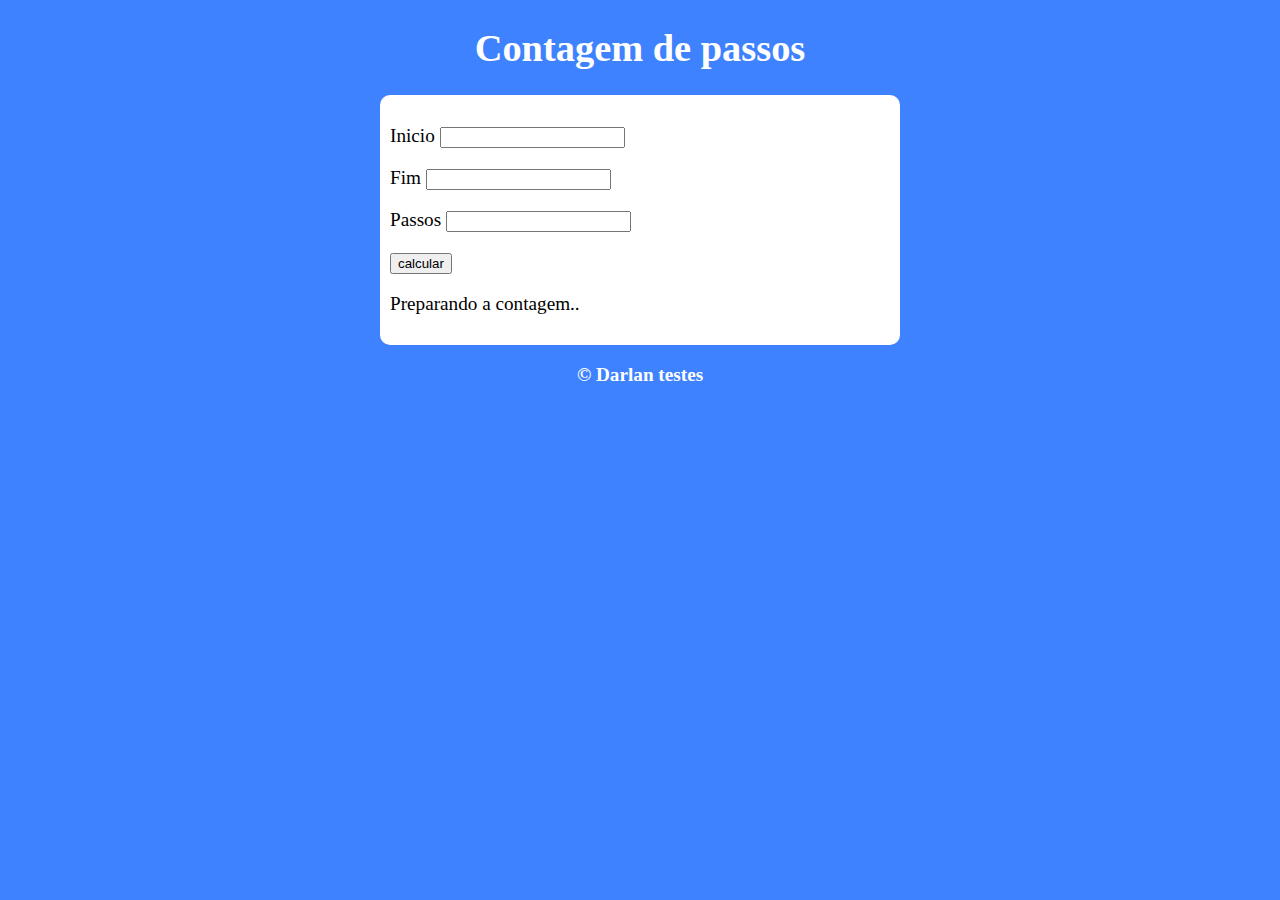
<file: javascript/index.html>
<!DOCTYPE html>
<html lang="pt-br">
<head>
  <meta charset="UTF-8">
  <meta http-equiv="X-UA-Compatible" content="IE=edge">
  <meta name="viewport" content="width=device-width, initial-scale=1.0">
  <link rel="stylesheet" href="style.css">
  <title> teste </title>
</head>
<body>
  <header>
    <h1> Contagem de passos </h1>
  </header> 
  <section class="dados">
    <div>
      <p> Inicio  <input type="number" name="inicio" id="txti"></p>
      <p> Fim  <input type="number" name="fim" id="txtf"></p>
      <p> Passos <input type="number" name="passo" id="txtp"></p>
      <input type="button" value="calcular" onclick="calcular()">
    </div>
    <div id="res">
      <p> Preparando a contagem..</p>
    </div>
  </section>
  <footer> 
    <p>  &copy; Darlan testes </p>

  </footer>
  <script src="script.js"></script>
</body>
</html>
</file>
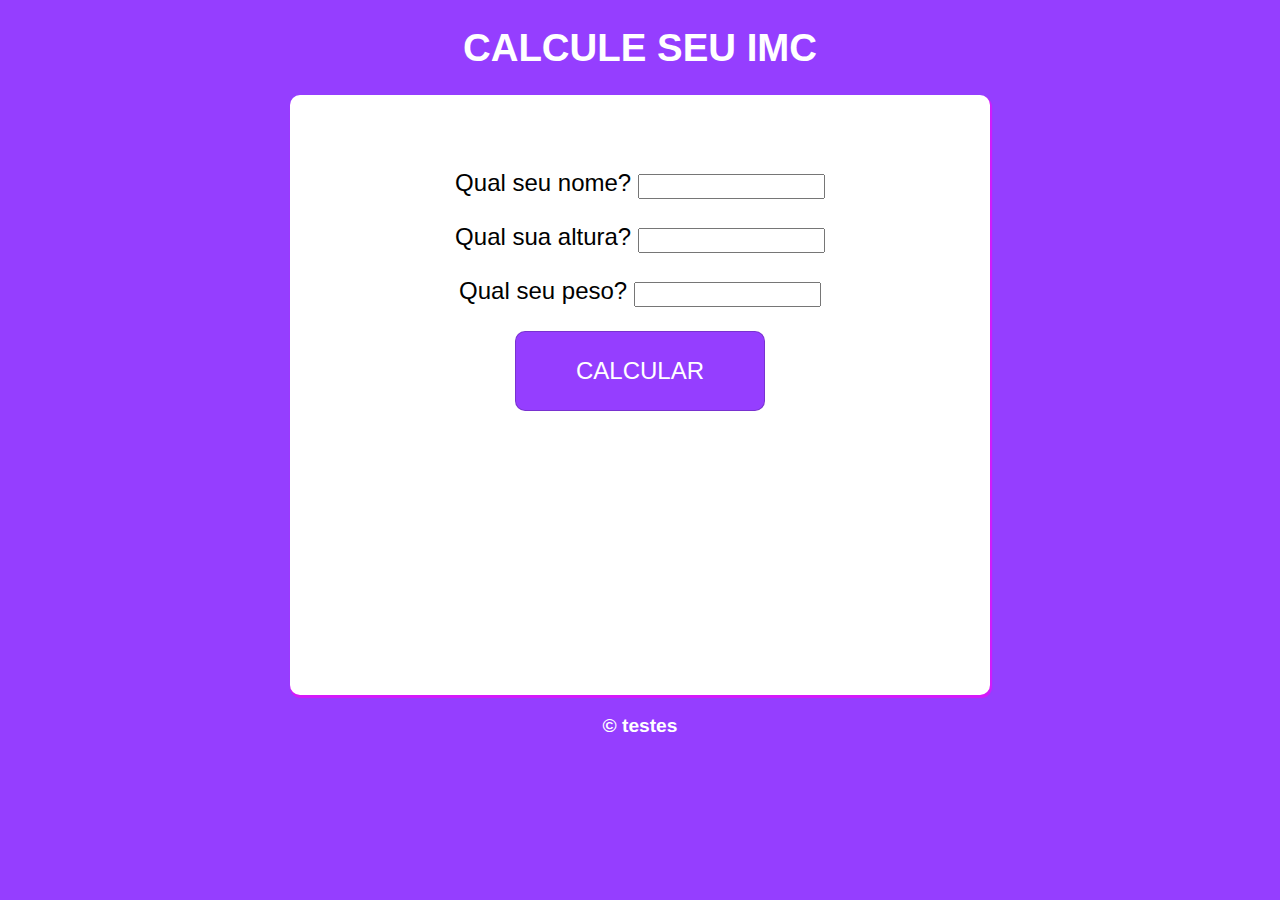
<file: javascript/e05/index.html>
<!DOCTYPE html>
<html lang="pt-br">
<head>
  <meta charset="UTF-8">
  <meta http-equiv="X-UA-Compatible" content="IE=edge">
  <meta name="viewport" content="width=device-width, initial-scale=1.0">
  <link rel="stylesheet" href="style.css">
  <title> Hora do dia </title>
</head>
  <header>
    <h1>  CALCULE SEU IMC</h1>
  </header> 
  <section class="box">
    <p> Qual seu nome? 
      <input type="text" id="txtnome" name="txtnome"> </p>

      <p> Qual sua altura?
      <input type="number" id="txtn1" name="txtn1">  </p>
 
    <p> Qual seu peso? 
      <input type="number" id="txtn2" name="txtn2">
    </p> 
    <input type="button" value="calcular" id="calcular" onclick="calcular()">
    <div id="res">
        
    </div>
    
  </section>
  <footer> 
    <p>  &copy; testes </p>

  </footer>
  <script src="script.js"></script>
</body>
</html>
</file>
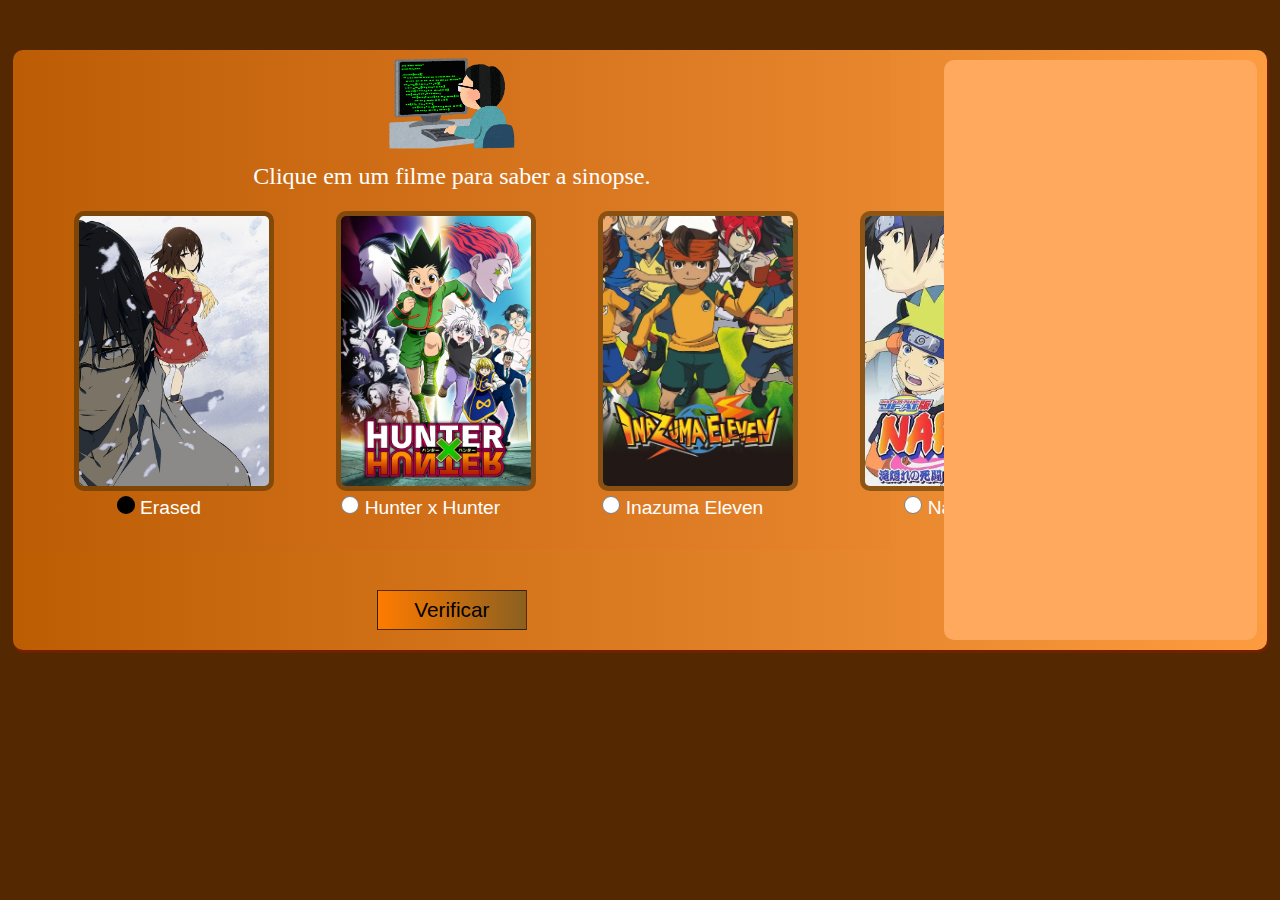
<file: javascript/e6/index.html>
<!DOCTYPE html>
<html lang="pt-br">
<head>
    <meta charset="UTF-8">
    <meta http-equiv="X-UA-Compatible" content="IE=edge">
    <meta name="viewport" content="width=device-width, initial-scale=1.0">
    <link rel="stylesheet" href="style.css">
    <title>Sinopses</title>
</head>
<body>
    <main>
        <section id="box">
                <div id="left">
                    <h1> <img src="pg1.png" alt=""></h1>
                    <p> Clique em um filme para saber a sinopse.</p>
            <div class="filmes">
            <div id="erased">
                <img src="erased.jpg" alt="">
                <input type="radio" id="op1" name="radsex" checked value="0"> 
                <label for="op1"> Erased </label>

        </div>   
            <div id="hxh">
                <img src="hxh.jpg" alt="">
                <input type="radio" id="op2" name="radsex"> 
                <label for="op2"> Hunter x Hunter 


            </div>
        <div id="inazuma">
            <img src="inazuma.jpg" alt="">
            <input type="radio" id="op3" name="radsex">
            <label for="op3"> Inazuma Eleven

        </label>
    </div>
            <div id="naruto">
                <img src="naruto.jpg" alt="">
                <input type="radio" id="op4" name="radsex">
                <label for="op4"> Naruto

            </label>
        </div> <br>
                
        </div>
        <div id="botao">
            <input type="button" value="Verificar" id="btn" onclick="verificar()">
        </div>

    </div>
                <div id="right">
                        <div id="res"> 
                        </div>
                        <div id="res1">
                            
                        </div>
                        <div id="res2">
                        </div>
                        <div id="res3">
                            
                        </div>
                                </div>

        </section>
    </main>
    <script src="script.js"></script>
</body>
</html>
</file>
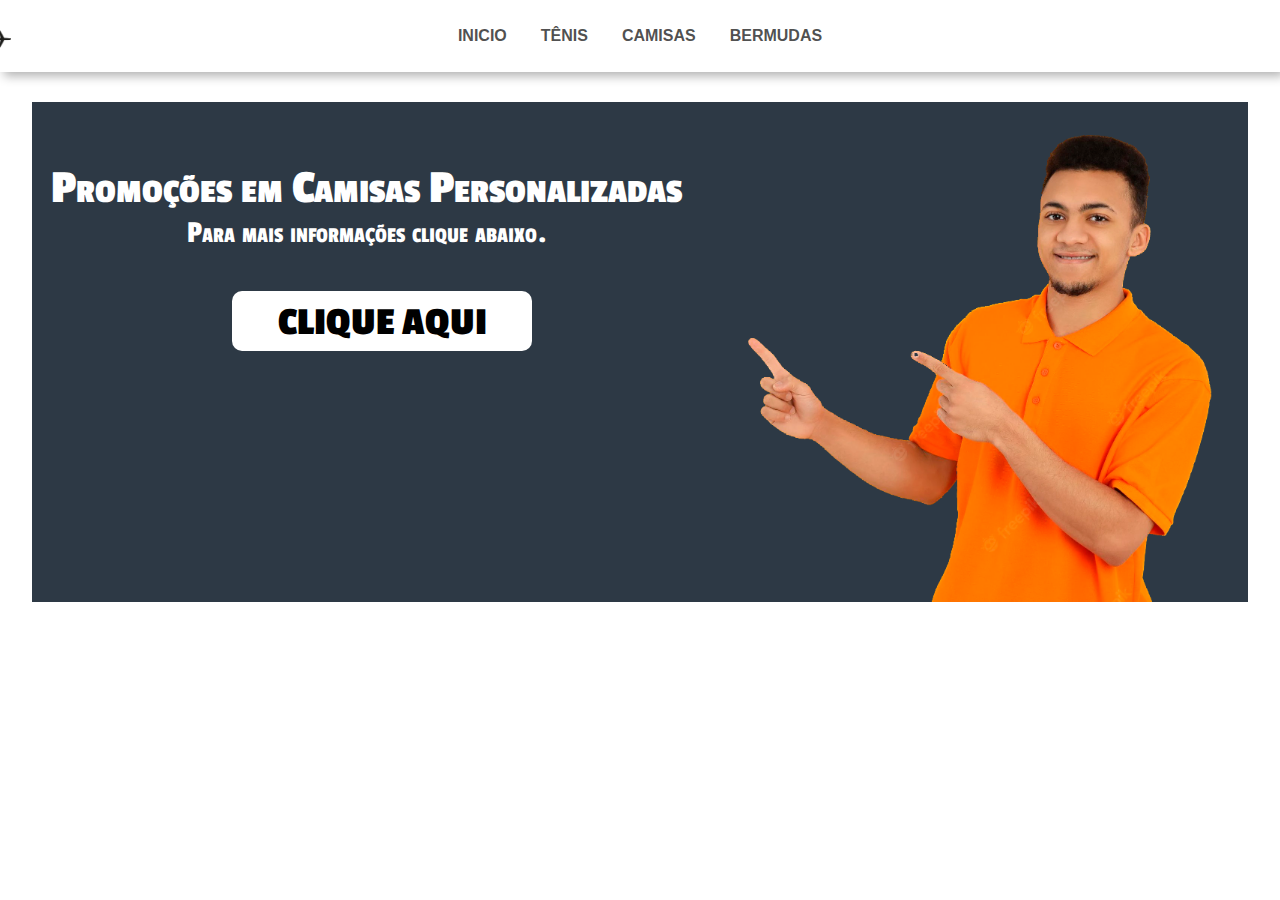
<file: javascript/ecomerce/index.html>
<!DOCTYPE html>
<html lang="pt-br">
<head>
    <meta charset="UTF-8">
    <meta http-equiv="X-UA-Compatible" content="IE=edge">
    <meta name="viewport" content="width=device-width, initial-scale=1.0">
    <link rel="stylesheet" href="index.css">
    <title>Douglas Imports </title>
</head>
<body>
    <header>
        <a href=""> <img src="img/importslogo.png.opdownload" alt=""></a>
        <nav>
            <li> <a href="#"> Inicio </a></li>
            <li> <a href="tenis.html"> Tênis </a></li>
            <li> <a href="camisas.html"> Camisas</a></li>
            <li> <a href="bermudas.html"> Bermudas </a></li>
        </nav>
    </header>
    <main>
        <section id="box">
            <div id="left">
                <h1> Promoções em Camisas Personalizadas </h1>
                <p> Para mais informações clique abaixo. </p>
                <div id="botao">
                    <a href="camisas.html"> Clique Aqui </a>
                </div>
            </div>
            <div id="right">
            </div>
        </section>
    </main>
</body>
</file>
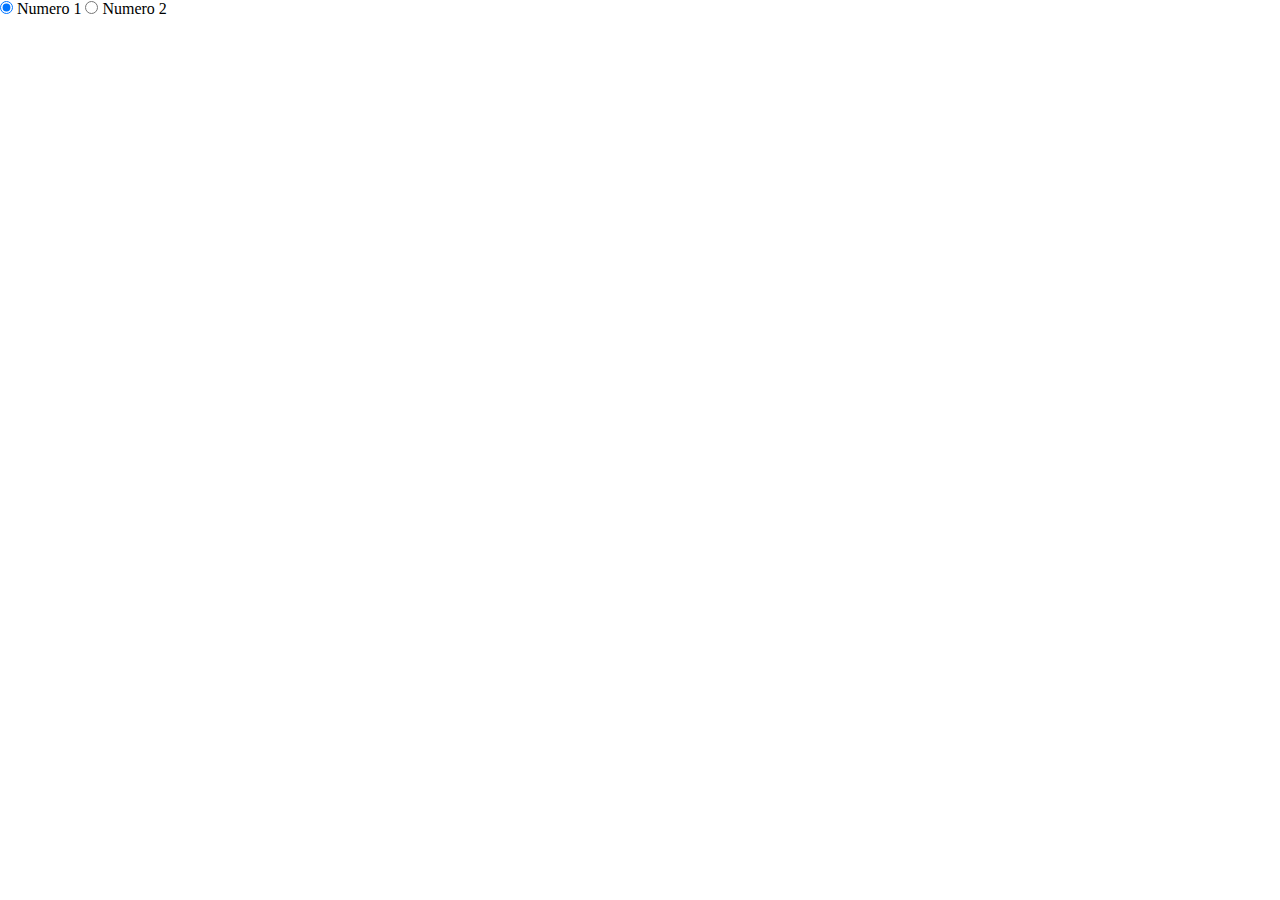
<file: javascript/ex-master/index.html>
<!DOCTYPE html>
<html lang="pt-br">
<head>
    <meta charset="UTF-8">
    <meta http-equiv="X-UA-Compatible" content="IE=edge">
    <meta name="viewport" content="width=device-width, initial-scale=1.0">
    <link rel="stylesheet" href="style.css">
    <script src="script.js" defer></script>
    <title>modal</title>
</head>
<body>
    <main>

                                <!---- ESSE É O MODAL 1 -->

        <input type="radio" name="radsex" id="f" checked onclick="abrirModal()">
        <label for="f"></label> Numero 1 
        <div class="bg-modal" id="modal"> 
            <div class="modal">
                <span id="close-modal" onclick="fecharModal()"> &times;</span>

                <h2> Esse é o modal1</h2>
                <p> Lorem ipsum dolor sit amet consectetur, adipisicing elit. Accusamus saepe reiciendis repellat magni. Aspernatur eaque cum, nemo, deleniti, perspiciatis minima corporis eveniet obcaecati nesciunt exercitationem neque ab placeat aperiam eligendi.</p>
            </div>
        </div>

                                <!---- ESSE É O MODAL 2 -->
                                <input type="radio" name="radsex" id="ff">
                                <label for="ff"></label> Numero 2 
                                <div class="bg-modal" id="modal"> 
                                    <div class="modal">
                                        <span id="close-modal" onclick="fecharModal()"> &times;</span>
                        
                                        <h2> Esse é o modal2</h2>
                                        <p> Lorem ipsum dolor sit amet consectetur, adipisicing elit. Accusamus saepe reiciendis repellat magni. Aspernatur eaque cum, nemo, deleniti, perspiciatis minima corporis eveniet obcaecati nesciunt exercitationem neque ab placeat aperiam eligendi.</p>
                                    </div>
                                </div>

        


    </main>
</body>
</html>
</file>
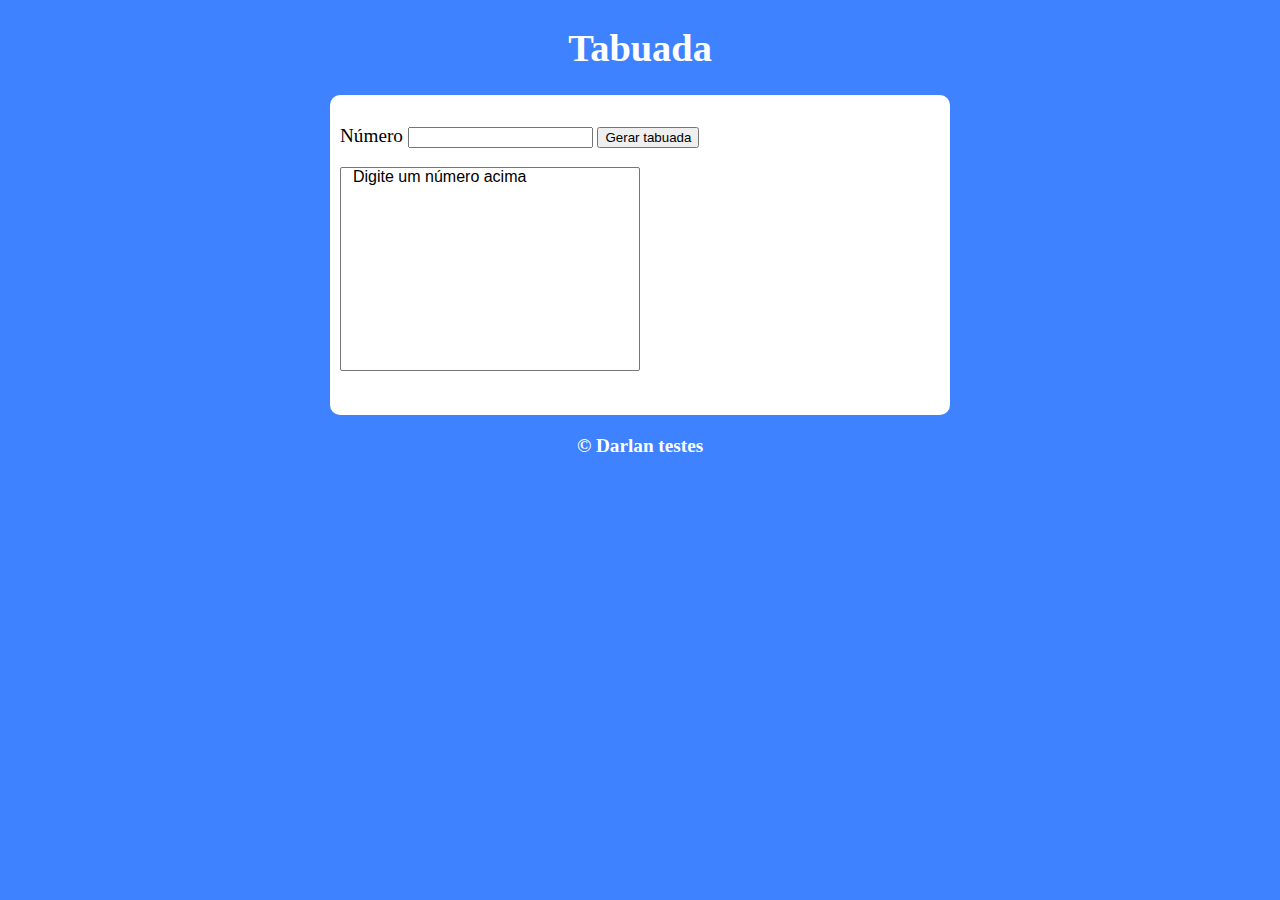
<file: javascript/ex2/index.html>
<!DOCTYPE html>
<html lang="pt-br">
<head>
  <meta charset="UTF-8">
  <meta http-equiv="X-UA-Compatible" content="IE=edge">
  <meta name="viewport" content="width=device-width, initial-scale=1.0">
  <link rel="stylesheet" href="style.css">
  <title> Tabuada </title>
</head>
<body>
  <header>
    <h1> Tabuada  </h1>
  </header> 
  <section class="dados">
    <div>
      <p> Número <input type="number" id="txtn">
      <input type="button" value="Gerar tabuada" onclick="tabuada()"></p>
    </div>
    <div>
        <select id="seltab" size="10" name="tabuada" >
            <option value="1"> Digite um número acima </option>
        </select>
        </div>
  </section>
  <footer> 
    <p>  &copy; Darlan testes </p>

  </footer>
  <script src="script.js"></script>
</body>
</html>
</file>
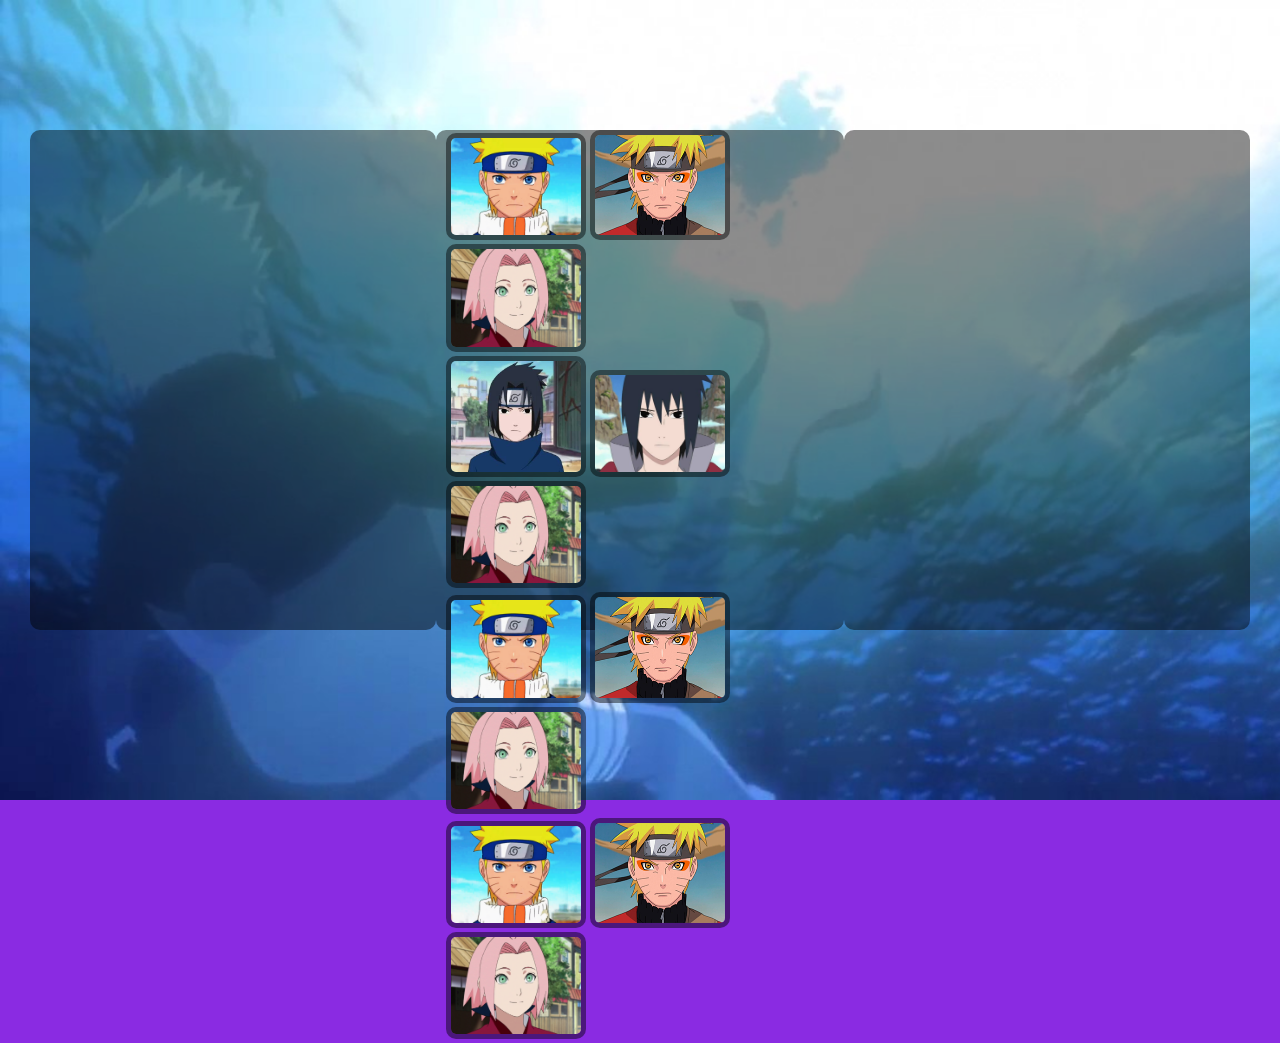
<file: javascript/ex3/index.html>
<!DOCTYPE html>
<html lang="pt-br">
<head>
  <meta charset="UTF-8">
  <meta http-equiv="X-UA-Compatible" content="IE=edge">
  <meta name="viewport" content="width=device-width, initial-scale=1.0">
  <link rel="stylesheet" href="style.css">
  <title> Foto </title>
</head>
<body>
  <header>
    <main>
      <section>
        <div id="q1">
        </div>
        <div id="q2">  <!---- IMAGENS DOS PERSONAGENS -->
          <div class="box1">
            <img src="narutoclassic.jpg" alt="naruto" id="narutoClassic" onclick="narutoClassic()">
          <img src="narutoerosenin.jpg" alt="erosenin" id="narutoEro" onclick="narutoShippuden()">
          <img src="sakura.jpg" alt="sakura" id="sakuraClassic" onclick="sakuraClassic()">
          </div>
          <div class="box2">
            <img src="sasukeClassic.jpg" alt="sasuke" onclick="sasukeClassic()">
          <img src="sasukeShippuden.jpg" alt="sasukeshipuuden" onclick="sasukeShippuden()">
          <img src="sakura.jpg" alt="sakura" id="sakuraClassic" onclick="clicar3()">
          </div>
          <div class="box3">
            <img src="narutoclassic.jpg" alt="naruto" id="narutoClassic" onclick="clicar1()">
          <img src="narutoerosenin.jpg" alt="erosenin" id="narutoEro" onclick="clicar2()">
          <img src="sakura.jpg" alt="sakura" id="sakuraClassic" onclick="clicar3()">
          </div>
          <div class="box4">
            <img src="narutoclassic.jpg" alt="naruto" id="narutoClassic" onclick="clicar1()">
          <img src="narutoerosenin.jpg" alt="erosenin" id="narutoEro" onclick="clicar2()">
          <img src="sakura.jpg" alt="sakura" id="sakuraClassic" onclick="clicar3()">
          </div>
        </div>
        <div id="q3">
        </div>
      </section>
    </main>
  <script src="script.js"></script>
</body>
</html>
</file>
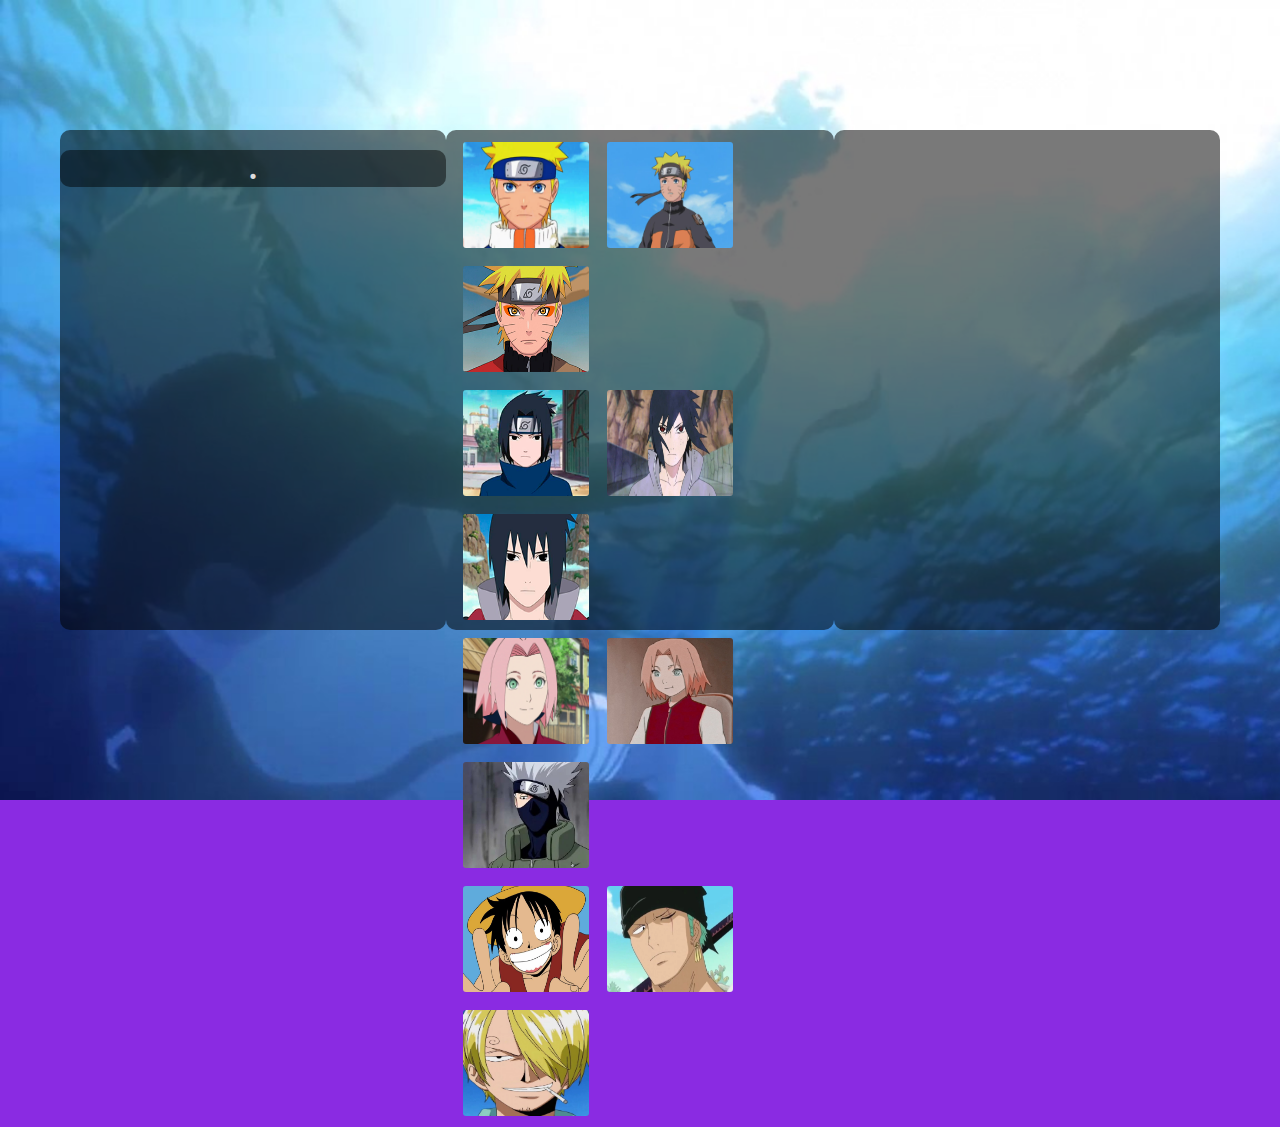
<file: javascript/ex3/ex3/index.html>
<!DOCTYPE html>
<html lang="pt-br">
<head>
  <meta charset="UTF-8">
  <meta http-equiv="X-UA-Compatible" content="IE=edge">
  <meta name="viewport" content="width=device-width, initial-scale=1.0">
  <link rel="stylesheet" href="style.css">
  <title> Foto </title>
</head>
<body>
  <header>
    <main>
      <section>
        <div id="q1">
          <div id="nomePerso"> <p> . </p> </div>
          </div>
        <div id="q2">  <!---- IMAGENS DOS PERSONAGENS -->
          <div class="box1">
                <img src="narutoclassic.jpg" alt="naruto" id="narutoClassic" onclick="narutoClassic()">
                <img src="narutoShippuden.jpg" alt="hokage" id="narutoHolage" onclick="narutoShippuden()">
                <img src="narutoerosenin.jpg" alt="erosenin" id="narutoEro" onclick="narutoEro()">
          </div>
          <div class="box2">
                <img src="sasukeClassic.jpg" alt="sasuke" onclick="sasukeClassic()">
                <img src="sasukeShippuden2.jpg" alt="saske" onclick="sasukeOrochimaro()">
                <img src="sasukeShippuden.jpg" alt="sasukeshipuuden" onclick="sasukeShippuden()">
          
          </div>
          <div class="box3">
                <img src="sakura.jpg" alt="sakura" id="sakuraClassic" onclick="sakuraClassic()">
                <img src="sakuraShippuden.jpg" alt="" onclick="sakuraShippuden()">
                <img src="kakashi.png" alt="kakashi" onclick="kakashiClassic()">
              </div>
          <div class="box4">
                <img src="lufty.png" alt="lufty" onclick="lufty()">
                <img src="zoro.png" alt="zoro" onclick="zoro()">
                <img src="sanji.png" alt="sanji" onclick="sanji()">
              </div>
        </div>
        <div id="q3">
        </div>
      </section>
    </main>
  <script src="script.js"></script>
</body>
</html>
</file>
<file: javascript/style.css>
body { 
    background-color: rgb(62, 130, 255);
    font-family: cursive;
    font-size: 1.2rem;
    padding:0;
    margin:0;
    box-sizing: border-box;

}

header { 
color:white;
text-align:center;
font-weight: bolder;


}

img { 
border-radius: 50%;
width:250px;
height:250px;
background-size: cover;
}








.dados { 
    background-color: white;
    border-radius: 10px;
    width:500px;
    padding:10px;
    margin: auto;
    
}



footer { 
text-align:center;
color:white;
font-weight: bolder;
}

#msg { 

}
</file>
<file: javascript/e05/style.css>
input[type=number]::-webkit-inner-spin-button { 
    -webkit-appearance: none;
    
}
input[type=number] { 
   -moz-appearance: textfield;
   appearance: textfield;

}

body { 
    background-color: rgb(149, 62, 255);
    font-family: Arial;
    font-size: 1.2rem;
    padding:0;
    margin:0;
    box-sizing: border-box;

}

header { 
color:white;
text-align:center;
font-weight: bolder;


}


@media (max-width: 750px) {
section { 
    width:300px;
}
footer p { 
    color:black
}


}



.box { 
    background-color: white;
    border-radius: 10px;
    box-shadow: 1px 2px 1px 1px  rgba(255, 0, 247, 0.608);
    width:600px;
    height:500px;
    padding:50px;
    margin: auto;
    font-size: 1rem;
    text-align:center;
   
}

.box p { 
    font-size: 1.5rem;
    color:black;
    font-weight: normal;
}
.box input { 
    padding:3px
}

.box #calcular { 

    width:250px;
    height:80px;
    border-radius:10px;
    border:1px solid rgba(0, 0, 0, 0.185);
    background-color: rgb(149, 62, 255);
    color:white;
    font-size:1.5rem;
    text-transform: uppercase;
    cursor: pointer;

    

}



footer { 
text-align:center;
color:white;
font-weight: bolder;
}

#res {
    margin-top:20px;
    padding:10px;
    text-align:center;
    font-size:1.5rem
    
}
</file>
<file: javascript/e6/style.css>
* { 
    margin:0;
    padding:0;
    box-sizing: border-box;
}

@import url('https://fonts.googleapis.com/css2?family=Roboto:wght@300;400&display=swap');




body { 
    background-color: #542901;
}

#box {
    background-image: linear-gradient(to left, #fc9b40, #bc5d04);
    border-radius: 10px;
    box-shadow: 1px 2px 1px 1px  rgba(255, 0, 0, 0.19);
    width:98%;
    margin-top:100px;
    height:600px;
    margin:  50px auto;
    font-size: 1rem;
    text-align:center;
    display: flex;
    justify-content: space-between;
}

#box h1 > img {
    width:150px;
    font-size:3rem;
    color: white;
}
#box p { 
    font-size:1.5rem;
    color:white;
}


#left { 
    width:70%;
    height:500px;
    background-color: rgba(223, 87, 87, 0.026);
}

.filmes { 
    border-radius:10px;
    background-color: #9e4a0000;
    width:100%;
    margin-top:20px;
    height:380px;
    display: flex;
    flex-direction: wrap;
}

.filmes img { 
    width:200px;
    height:280px;
    border-radius:10px;
    border: 5px solid rgba(73, 49, 6, 0.57);
    margin-left: 60px;
}

#erased, #naruto, #hxh, #inazuma{ 
    flex-direction: column;
    width: 260px;
    border-radius:8px;
    font-size: 1.2rem;
    margin:1px;
    color:white;
    font-family: 'Roboto', sans-serif;
}

#erased input, #inazuma input, #naruto input, #hxh input { 
    display: none;
    
}

#erased input + label::before, #inazuma input + label::before, #naruto input + label::before, #hxh input + label::before { 
        content: '';    
        width:16px;
        height:16px;
        border-radius:50%;
        border: 1px solid gray;
        display: inline-block;
        background-color: white;
        margin-left:30px;
        text-align: center;

}
#erased input:checked + label::before, #hxh input:checked + label::before, #inazuma input:checked + label::before , #naruto input:checked + label::before  { 
    background-color: rgb(0, 0, 0);
    border: 1px solid rgba(0, 0, 0, 0.495);
    text-align: center;
    
    
}

#right { 
        width:25%;
        color:black;
        height:580px;
        background-color: #FFA95E;
        margin:10px;
        border-radius:10px;
}
#right #res { 
    width:200px;     
    height:290px;
    margin: 0 auto;
    margin-top:5px;
}

#btn { 
    width:150px;
    height:40px;
    font-size:1.3rem;
    background-image: linear-gradient(to left, rgb(139, 96, 32), #ff7b00);
    cursor: pointer;
    border: 1px solid rgba(0, 0, 0, 0.64);

} 

#res { 
    background-size: cover;
    background-repeat: no-repeat;
}

#res3,#res1,#res2 { 
    color:black;
    font-size:1rem;
    padding:10px;
    font-weight: bold;
    font-family: Arial, Helvetica, sans-serif;
}

@media (max-width:850px) { 
    #box {
        background-color: #ff7e05;
        border-radius: 10px;
        box-shadow: 1px 2px 1px 1px  rgba(255, 0, 0, 0.19);
        width:100%;
        margin-top:100px;
        height:1600px;
        margin:  50px auto;
        font-size: 1rem;
        text-align:center;
        display: flex;
        justify-content: space-between;  
    }
    #left { 
        width:40%;
        background-color: rgba(223, 87, 87, 0.026);
        
    }

    #right { 
        width:50%;
        height:400px;
        margin-top:500px;
    }
    .filmes { 
        border-radius:10px;
        background-color: #9e4a0000;
        width:60%;
        
        display: flex;
        flex-direction: column;
    }
    #box h1 {
        font-size:3rem;
        color: white;
        padding:20px;
        text-align: center;
    }
    #box p { 
        font-size:1.5rem;
        color:white;
        padding:10px;
        text-align: center;

    }
    .filmes img { 
        width:200px;
        height:200px;
        border-radius:10px;
        border: 5px solid rgba(110, 74, 8, 0.404);
        margin:10px;
    }
    #erased, #naruto, #hxh, #inazuma{ 
        flex-direction: column;
        width: 200px;
        border-radius:8px;
        font-size: 1.5rem;
        color:white;
        text-align: center;
        font-family: 'Roboto', sans-serif;
    }
    


    
}
</file>
<file: javascript/ecomerce/index.css>
@import url("https://fonts.googleapis.com/css2?family=Bebas+Neue&family=Passion+One&display=swap");

@import url("https://fonts.googleapis.com/css2?family=Bebas+Neue&family=Passion+One&family=Sriracha&display=swap");
@import url("https://fonts.googleapis.com/css2?family=Roboto+Condensed:wght@400;700&family=Roboto:wght@300;400&display=swap");

:root {
    --fonte1: Verdana, Geneva, Tahoma, sans-serif;
    --fonte2: "Passion One", cursive;
    --fonte3: "Sriracha", cursive;
}
@import url("https://fonts.googleapis.com/css2?family=Roboto+Condensed:wght@400;700&family=Roboto:wght@300;400&display=swap");
@import url('https://fonts.googleapis.com/css2?family=Lato:wght@300;400&display=swap');

* {
    margin: 0;
    padding: 0;
    box-sizing: border-box;
}
a {
    list-style: none;
    color: rgb(255, 0, 0);
    font-weight: bolder;
    text-decoration: none;
}
li {
    text-decoration: none;
    list-style: none;
}

header img {
    width: 100px;
    margin-left:-530px;
}
header {
    width: 100%;
    display: flex;
    justify-content: center;
    align-items: center;
    top: 0;
    left: 0;
    padding: 10px 30px;
    background-color: #fff;
    box-shadow: 4px 4px 10px rgba(0, 0, 0, 0.308);
}
nav {
    display: flex;
}

nav li {
    padding: 7px;
    text-transform: uppercase;
    font-size: 1rem;
    font-weight: bolder;
    font-variant: small-caps;
    font-family: 'Lato', sans-serif;

    margin: 10px;
    border-radius: 20px;
}
nav li > a {
    color: #2a2a2ad3;
}
.barra { 
    
    background-color: #5c6f7e;
    width:85%;
    margin-top:30px;
    padding:10px;
    margin-left:100px;
    font-family: Arial, Helvetica, sans-serif;
    display: flex;
    padding-left:15px;
    border-radius: 0px 50px 0px 0px;
}
.barra h1 { 
    color:white;
    font-family: 'Roboto Condensed', sans-serif;;
}

#box { 
    background-color: #2d3945;
    width:95%;
    height:500px;
    margin: auto ;
    margin-top:30px;
    display: flex;
    flex-direction: row;

}
#left { 
    background-color: #2d3945;
    width:55%
}
#left h1 { 
    text-align: center;
    color: white;
    padding-top:60px;
    font-size:3rem;
    font-variant: small-caps;
    font-family: var(--fonte2);
}
#left p { 
    color:white;
    font-size: 2rem;
    text-align: center;
    margin-top:0px;
    font-variant: small-caps;
    font-family: var(--fonte2);
    
}
#right { 
    background-image: url(img/fundocamiseta1.png);
    background-size: cover;
    background-position: right;
    padding-left:300px;
    width:45%
}
#botao { 
    width:300px;
    background-color: #ffffff;
    height:60px;
    border-radius: 10px;
    padding: 10px;
    margin-left: 200px;
    margin-top:40px;
    text-align: center;
    

}
#botao a { 
    color: rgb(0, 0, 0);
    font-size: 2.5rem;
    font-variant: small-caps;
    font-family: var(--fonte2);
    text-transform: uppercase;
}
#botao:hover { 
    background-color: black;
    transition-duration: 0.5
    ;
}
#botao a:hover { 
    color:white;
    transition-duration: 0.5s;
}




                /* CONFIGURAÇÃO ABAIXO ------------- */
                @media (max-width:500px) { 
                    header {
                        flex-direction: column;
                        padding: 0;
                        margin: 0 auto;
                        width: 100%;
                    }
                   
                
                    header img {
                        margin-top: 30px;
                        margin-left: auto;
                    }
                    nav li {
                        margin-top: 25px;
                        margin: 10px;
                        padding: 5px 15px;
                        margin-top: 20px;
                        margin-bottom: 20px;
                    }
                    nav li a { 
                        font-size:.9rem
                    }
                    .barra { 
                    
                        background-color: #5c6f7e;
                        width:85%;
                        margin-top:30px;
                        padding:10px;
                        margin-left:40px;
                        font-family: Arial, Helvetica, sans-serif;
                        display: flex;
                        padding-left:15px;
                        border-radius: 0px 50px 0px 0px;
                    }
                    .barra h1 { 
                        color:white;
                        font-family: 'Roboto Condensed', sans-serif;;
                    }
                    #box { 
                        background-color: #2d3945;
                        width:95%;
                        height:300px;
                        margin: auto ;
                        margin-top:30px;
                        display: flex;
                        flex-direction: row;
                    
                    }
                    #left { 
                        background-color: #2d3945;
                        width:65%
                    }
                    #left h1 { 
                        font-size:1.8rem;
                        padding: 10px;
                        margin-top:0px
                    }
                    #left p {
                        font-size:1.3rem;
                        
                    } 
                        
                    
                    #botao { 
                        width:200px;
                        height: 40px;
                        margin-left:20px;
                        margin-top:20px
                    }
                    #botao a {
                        font-size: 1.4rem;
                    }
                    #right { 
                        background-image: url(img/fundocamiseta1.png);
                        background-size: 350px 300px;
                        margin-top:20px;
                        margin-left:-30px;
                        background-repeat: no-repeat;
                        width:35%
                    }
                    
                    
                }
                @media (max-width:414px) { 
                    header {
                        flex-direction: column;
                        padding: 0;
                        margin: 0 auto;
                        width: 100%;
                    }
                
                    header img {
                        margin-top: 30px;
                    }
                    nav li {
                        margin-top: 25px;
                        padding: 6px;
                        margin: 4px;
                        font-size: 1rem;
                        margin-top: 20px;
                        margin-bottom: 20px;
                    }
                    .barra { 
                    
                        background-color: #5c6f7e;
                        width:90%;
                        margin-top:20px;
                        padding:0px;
                        margin-left:20px;
                        font-size:0.9rem;
                        font-family: Arial, Helvetica, sans-serif;
                        display: flex;
                        padding-left:15px;
                        border-radius: 0px 50px 0px 0px;
                    }
                    .barra h1 { 
                        color:rgb(255, 255, 255);
                        font-family: 'Roboto Condensed', sans-serif;;
                    }
                    #box { 
                        background-color: #2d3945;
                        width:95%;
                        height:250px;
                        margin:auto;
                        margin-top:30px;
                        display: flex;
                        flex-direction: row;
                    
                    }
                    #left { 
                        background-color: #2d3945;
                        width:65%
                    }
                    #left h1 { 
                        font-size:1.3rem
                        
                    }
                    #left p {   
                        font-size: 1rem;
                    }
                    #botao { 
                        width:130px;
                        height: 40px;
                        margin-left:55px;
                        margin-top:10px
                    }
                    
                    #right { 
                        background-image: url(img/fundocamiseta1.png);
                        background-size: 300px 230px;
                        margin-top:20px;
                        margin-left: -150px;
                        background-repeat: no-repeat;
                        width:35%
                    }  
                }
                @media (max-width:380px) { 
                    #box { 
                        background-color: #2d3945;
                        width:95%;
                        height:250px;
                        margin: auto ;
                        margin-top:30px;
                        display: flex;
                        flex-direction: row;
                    
                    }
                    #left { 
                        background-color: #2d3945;
                        width:70%
                    }
                    #left h1 { 
                        font-size:1rem
                    }

                    #right { 
                        background-image: url(img/fundocamiseta1.png);
                        background-size: 300px 250px;
                        margin-top:20px;
                        margin-left:-100px;                        
                        width:30%
                    }
                    #left h1 { 
                        font-size:1.2rem
                        
                    }
                    #left p {   
                        font-size: 1rem;
                    }
                    #botao { 
                        width:120px;
                        height: 40px;
                        margin-left:20px;
                        margin-top:10px
                    }
                    #botao a { 
                        font-size: 1rem;
                    }
                }
                @media (max-width:320px) { 
                    #box { 
                        background-color: #2d3945;
                        width:95%;
                        height:250px;
                        margin: auto ;
                        margin-top:30px;
                        display: flex;
                        flex-direction: row;
                    
                    }
                    #left { 
                        background-color: #2d3945;
                        width:70%
                    }

                    #right { 
                        background-image: url(img/fundocamiseta1.png);
                        background-size: 230px 250px;
                        margin-top:20px;
                        margin-left:-160px;                        
                        width:30%
                    }
                    #left h1 { 
                        font-size:1.2rem
                        
                    }
                    #left p {   
                        font-size: 1rem;
                    }
                    #botao { 
                        width:120px;
                        height: 30px;
                        margin-left:15px;
                        margin-top:10px;
                       
                    

                    }
                    #botao a { 
                        font-size: 1.2rem;
                    }
                }
</file>
<file: javascript/ex-master/style.css>
* { 
  margin:0;
  padding:0;
  box-sizing: border-box;
}

main { 
}

.bg-modal { 
  background-color:rgba(0, 0, 0, 0.344);
  width:100%;
  height:100%;
  position: fixed;
  top:100%;
  z-index: 2;
  display: block;
  transition:350ms;
}

.modal {
  background-color: #fff;
  width:50%;
  height:60%;
  padding: 10px;
  margin: 80px auto 0px auto;
  
 }

.modal span { 
  float:right;
  margin:20px;
  font-size:50px;
  transition: 350ms;
  cursor: pointer;
  color: black;
}
.modal span:hover { 
  color:red;
  transition: 350ms;
}
</file>
<file: javascript/ex2/style.css>
body { 
    background-color: rgb(62, 130, 255);
    font-family: cursive;
    font-size: 1.2rem;
    padding:0;
    margin:0;
    box-sizing: border-box;

}

header { 
color:white;
text-align:center;
font-weight: bolder;


}

img { 
border-radius: 50%;
width:250px;
height:250px;
background-size: cover;
}








.dados { 
    background-color: white;
    border-radius: 10px;
    width:600px;
    height:300px;
    padding:10px;
    margin: auto;
    
}



footer { 
text-align:center;
color:white;
font-weight: bolder;
}

#seltab { 
        width:300px;
        font-size:1rem;
        padding-left:10px;
        font-family: Arial, Helvetica, sans-serif;
}
</file>
<file: javascript/ex3/style.css>
* { 
    margin:0;
    padding:0;
    box-sizing: border-box;
}
body { 
    background-color:blueviolet;
}

section { 
    background-color:white;
    width:100%;
    height:800px;
    display: flex;
    flex-direction: row;
    justify-content: space-between;
    background-image: url(fundo.jpg);
    background-repeat: no-repeat;
    background-size: cover;
    padding:30px;
    padding-top:130px
}

#q1 { 
    background-color:rgba(0, 0, 0, 0.452);
    width:450px;
    height:500px;
    background-repeat: no-repeat;
    background-size: contain;
    background-position: center;
    border-radius:10px;
    

    
}
#q2 { 
    background-color:rgba(0, 0, 0, 0.452);
    width:450px;
    height:500px;
    border-radius:10px;
    padding-left:10px


}
#q3 { 
    background-color:rgba(0, 0, 0, 0.452);
    width:450px;
    height:500px;
    border-radius:10px

    
}

#q2 img { 
    width:140px;
    background-size: cover;
    border:5px solid rgba(0, 0, 0, 0.453);
    border-radius:10px
}

#q2 img:hover { 
    background-color:black;
    transition-duration: 0.5s;
}
</file>
<file: javascript/ex3/ex3/style.css>
@font-face {
    font-family:'ninja' ;
    src: url(ninja_naruto/njnaruto.ttf);
}
* { 
    margin:0;
    padding:0;
    box-sizing: border-box;
}
body { 
    background-color:blueviolet;
}

section { 
    background-color:white;
    width:100%;
    height:800px;
    display: flex;
    flex-direction: row;
    justify-content: space-between;
    background-image: url(fundo.jpg);
    background-repeat: no-repeat;
    background-size: cover;
    padding:60px;
    padding-top:130px
}

#q1 { 
    background-color:rgba(0, 0, 0, 0.525);
    width:450px;
    height:500px;
    background-repeat: no-repeat;
    background-size: 320px;
    background-position: center;
    border-radius:10px;
    

    
}
#q2 { 
    background-color:rgba(0, 0, 0, 0.525);
    width:450px;
    height:500px;
    border-radius:10px;
    padding-left:10px;
    padding-top:5px;


}
#q3 { 
    background-color:rgba(0, 0, 0, 0.525);
    width:450px;
    height:500px;
    border-radius:10px

    
}

#q2 img { 
    width:140px;
    height:120px;
    background-size: cover;
    border:7px solid rgba(0, 0, 0, 0);
    border-radius:10px
}

#q2 img:hover { 
    background-color:black;
    transition-duration: 0.5s;
    box-shadow: 1px 1px 1px black;

}

#nomePerso  { 
    color:rgb(221, 221, 221);
    font-weight: bold;
    font-size:2rem;
    background-color:rgba(0, 0, 0, 0.474);
    margin-top:20px;
    width:100%;
    text-align: center;
    border-radius:10px
    
    
    
}
</file>
